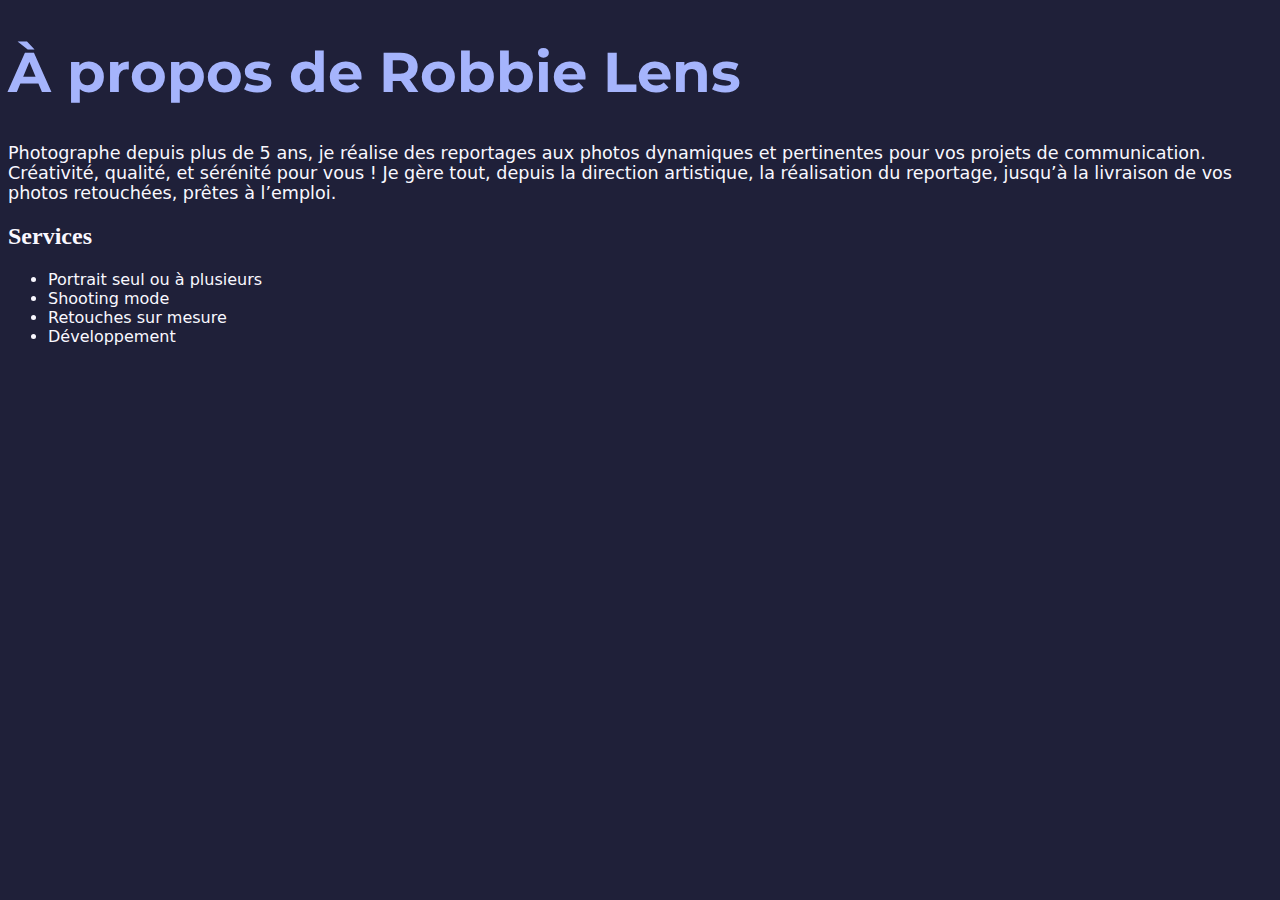
<file: dossier-demo/a-propos.html>
<!DOCTYPE html>
<html lang="fr">

<head>
    <meta charset="UTF-8">
    <meta name="viewport" content="width=device-width, initial-scale=1.0">
    <title>À propos de Robbie Lens</title>
    <link rel="stylesheet" href="../style.css">


    <link rel="preconnect" href="https://fonts.googleapis.com">
    <link rel="preconnect" href="https://fonts.gstatic.com" crossorigin>
    <link href="https://fonts.googleapis.com/css2?family=Montserrat:ital,wght@0,100..900;1,100..900&display=swap"
        rel="stylesheet">

    <link rel="preconnect" href="https://fonts.googleapis.com">
    <link rel="preconnect" href="https://fonts.gstatic.com" crossorigin>
    <link
        href="https://fonts.googleapis.com/css2?family=Manrope:wght@200..800&family=Montserrat:ital,wght@0,100..900;1,100..900&display=swap"
        rel="stylesheet">

</head>

<body>
    <h1>À propos de Robbie Lens</h1>

    <p>Photographe depuis plus de 5 ans, je réalise des reportages aux photos dynamiques et pertinentes pour vos projets
        de communication. Créativité, qualité, et sérénité pour vous ! Je gère tout, depuis la direction artistique, la
        réalisation du reportage, jusqu’à la livraison de vos photos retouchées, prêtes à l’emploi.</p>

    <h2>Services</h2>

    <ul>
        <li>Portrait seul ou à plusieurs</li>
        <li>Shooting mode</li>
        <li>Retouches sur mesure</li>
        <li>Développement</li>
    </ul>

</body>

</html>
</file>
<file: style.css>
a {
    color: black;
    text-decoration: none;
}

a:hover {
    color: black;
    text-decoration: underline green;
    background-color: linear-gradient(90deg, #696484, #8788BA) !important;
    opacity: 0.5;

}

em {
    color: #A5B4FC;
    ;
}

h1 {
    font-size: 3.5em;
    color: #A5B4FC;
    font-family: Montserrat;
}

p {
    font-size: 1.1em;
    font-family: system-ui, -apple-system, BlinkMacSystemFont, 'Segoe UI', Roboto, Oxygen, Ubuntu, Cantarell, 'Open Sans', 'Helvetica Neue', sans-serif;
}

li {
    font-size: 1em;
    font-family: system-ui, -apple-system, BlinkMacSystemFont, 'Segoe UI', Roboto, Oxygen, Ubuntu, Cantarell, 'Open Sans', 'Helvetica Neue', sans-serif;
}

.menu {
    background-color: white;
}

body {
    background-color: #1F2039;
}

header a ,
footer a  {
    color: #242424;
    margin-left: 30px;
}

p,
h2,
li {
    color: #f9f8ff;
}

.element {
    font-size: 16px;
    background-color: skyblue;
    border-radius: 30% 70% 70% 30% / 30% 58% 42% 70%;
    padding: 100px;
    box-shadow: -9px 12px 10px 0px rgba(0, 0, 0);

}
</file>
